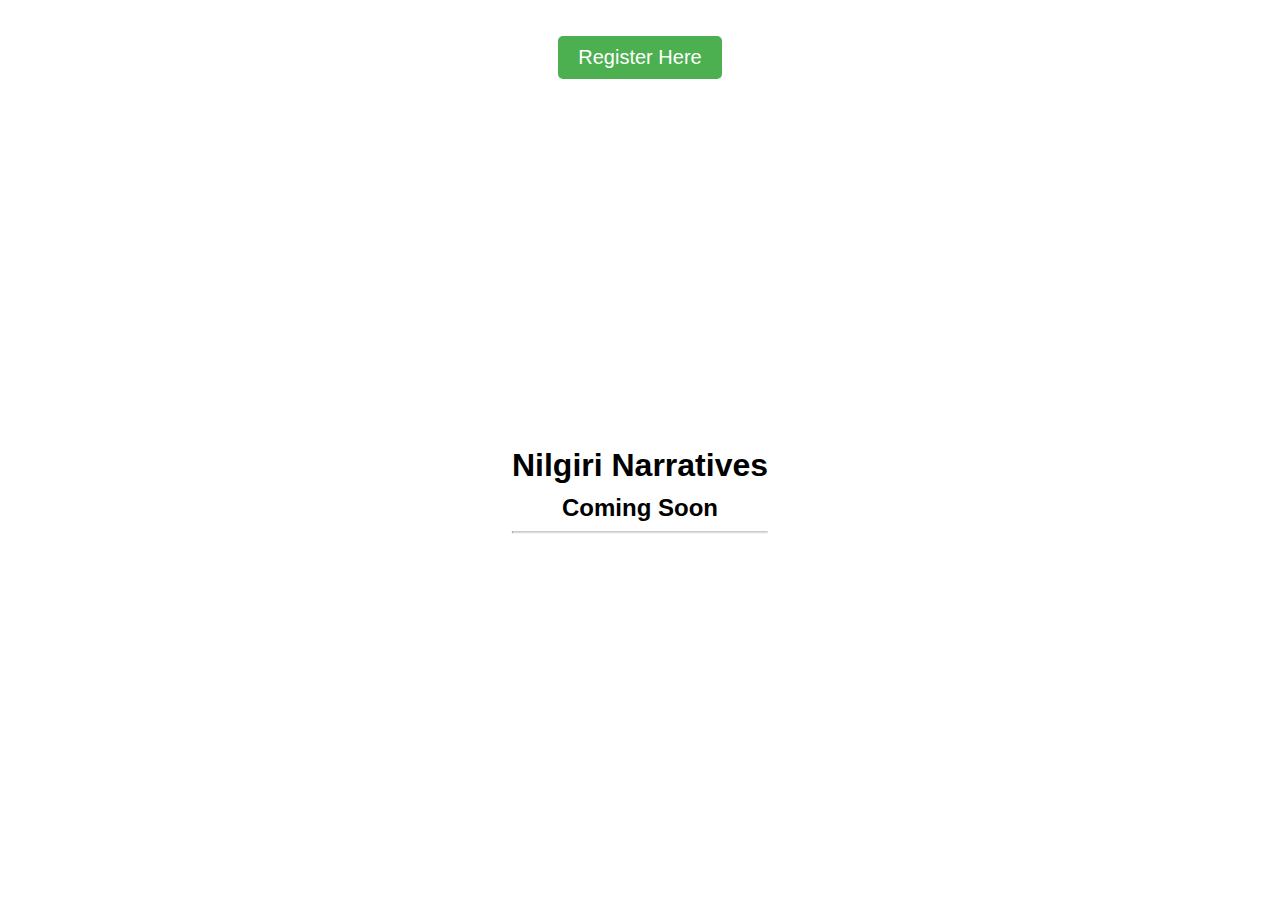
<file: Flask Demo/templates/home.html>
<!DOCTYPE html>
<html>
<style>
body, html {
  height: 100%;
  margin: 0;
}

body {
  text-align: center;
  font-family: Arial, sans-serif;
}

.middle {
  position: absolute;
  top: 50%;
  left: 50%;
  transform: translate(-50%, -50%);
  text-align: center;
  margin-top: 50px;
}

#data {
  font-size: 20px;
  color: green;
}

h1, h2 {
  margin: 10px 0;
}

#submit-button {
  display: inline-block;
  padding: 10px 20px;
  background-color: #4CAF50;
  color: white;
  text-decoration: none;
  border-radius: 5px;
  cursor: pointer;
  font-size: 20px;
}
</style>
<body>

  
  <div class="middle">
    
    <h1>Nilgiri Narratives</h1>
    <h2>Coming Soon</h2>
    <hr>
    <p id="demo" style="font-size:30px"></p>
    
  </div>
  <br>
  <br>
  <!-- <button id="submit-button">Register Here</button> -->
  <a href="/register" id="submit-button">Register Here</a>


</body>
</html>
</file>
